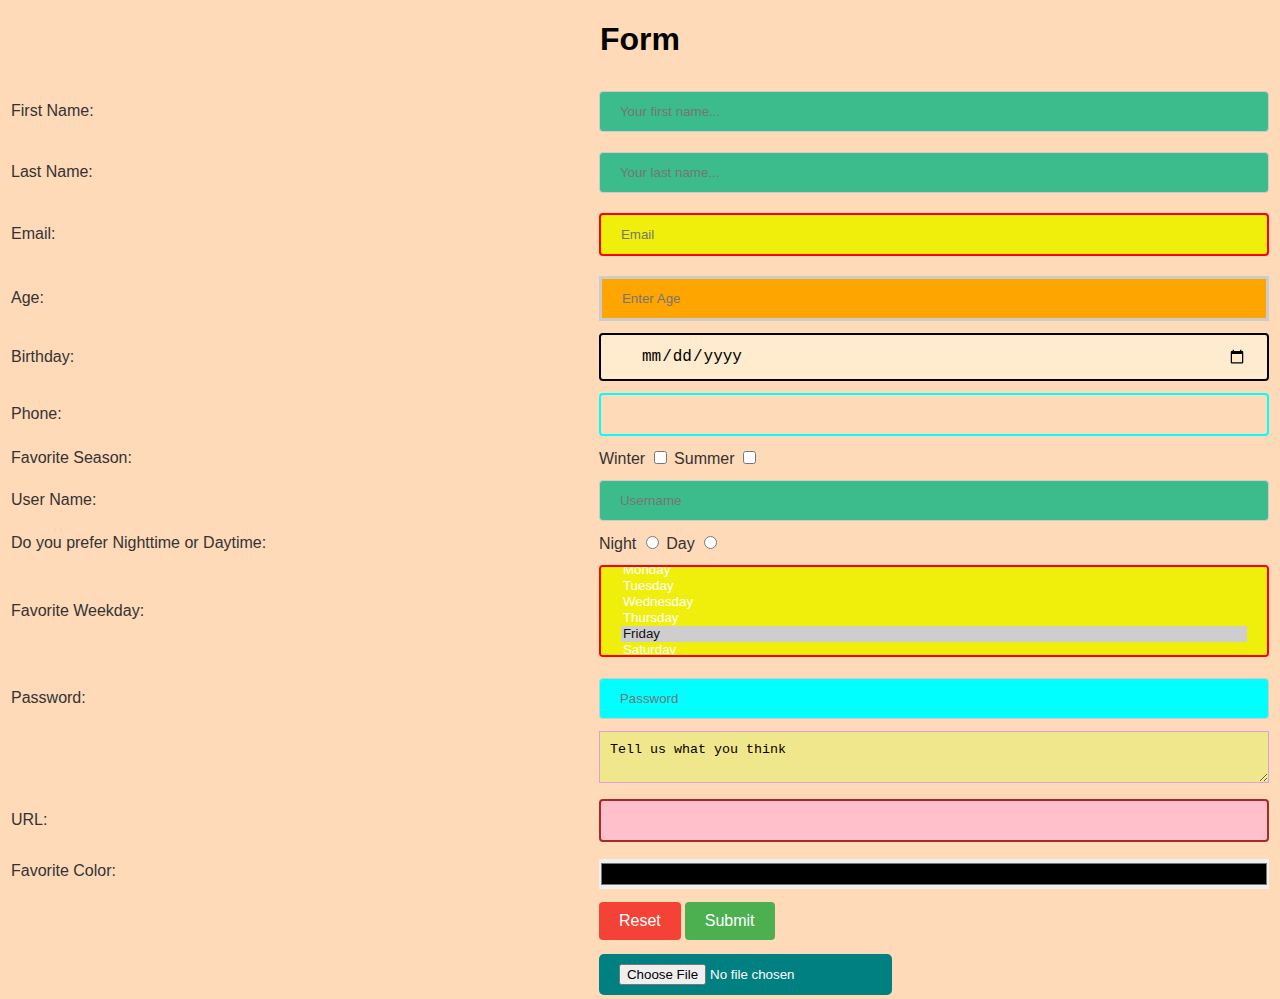
<file: index.html>
<!--NgS_HTML_Form_with_CSS->
<!--HTML_Form_with_CSS-->
<!--08/04/24-->
<!DOCTYPE html>
<html lang="en">

<head>
    <meta charset="utf-8">
    <meta name="viewport" content="width=device-width, initial-scale=1.0">
    <meta name="author" content="Sue Ng">
    <title>HTML_Form_with_CSS</title>
    <link href="style.css" rel="stylesheet" type="text/css">
</head>
<h1>Form</h1>
<body>
    <form action="results.html" method="GET">
        <table>
            <tr>

                <td><label for="fname">First Name: </label></td>
                <td><input type="text" id="fname" name="firstname" placeholder="Your first name..."></td>
            </tr>
            <tr>
                <td><label for="lname">Last Name: </label></td>
                <td><input type="text" id="lname" name="lastname" placeholder="Your last name..."></td>
            </tr>
            <tr>

                <td><label for="email">Email: </label></td>
                <td><input type="email" id="email" name="email" placeholder="Email" required></td>


            </tr>
            <tr>

                <td><label for="age"> Age: </label></td>
                <td><input type="number" name="age" id="ge" min="18" max="130" step="2" placeholder="Enter Age"
                        required>
                </td>

            </tr>
            <tr>

                <td><label>
                        Birthday: </label></td>
                <td><input type="date" name="date" id="date" required min="2022-01-01">
                </td>



            </tr>
            <tr>

                <td><label for="phoneNumber">Phone: </label></td>
                <td><input type="tel" name="phoneNumber" id="phoneNumber"></td>


            </tr>
            <tr>

                <td><label>
                        Favorite Season:
                    </label></td>

                <td>

                    <label>
                        Winter
                        <input type="checkbox" name="Winter" id="Winter">
                    </label>

                    <label>
                        Summer
                        <input type="checkbox" name="Summer" id="Summer">
                    </label>

                </td>
            </tr>
            <tr>
                <td>

                    <label>
                        User Name: </label>

                </td>
                <td>

                    <input type="text" name="username" id="username" placeholder="Username" required>


                </td>
            </tr>
            <tr>
                <td>
                    <label>
                        Do you prefer Nighttime or Daytime: <br>
                </td>
                <td></label><label>
                        Night
                        <input type="radio" name="preference" id="night" value="Night">
                    </label>
                    <label>
                        Day
                        <input type="radio" name="preference" id="day" value="Day">
                    </label>
                </td>
            </tr>

            </td>
            </tr>
            <tr>


                <td><label for="faveDay">Favorite Weekday: <br></label></td>
                <td><select name="faveDay" id="faveDay" multiple>
                        <option value="Monday">Monday</option>
                        <option label="Tuesday" value="Tuesday"></option>
                        <option value="Wednesday">Wednesday</option>
                        <option value="Thursday">Thursday</option>
                        <option value="Friday" selected>Friday</option>
                        <option value="Saturday">Saturday</option>
                        <option value="Sunday">Sunday</option>
                    </select></td>

            </tr>
            <tr>
                <td><label>Password:</label>
                </td>
                <td>
                    <input type="password" name="password" id="password" placeholder="Password" required>
                </td>
            </tr>
            <tr>
                <td></td>
                <td>

                    <textarea name="opinion" id="opinion">Tell us what you think</textarea>

                </td>
            </tr>
            <tr>


                <td><label for="url">URL: </label></td>
                <td><input type="url" name="webUrl" id="webUrl"></td>

            <tr>
                <td>
                    <label for="favecolor">Favorite Color: </label>
                </td>
                <td><input type="color" name="favecolor" id="favecolor">
                </td>

            </tr>
            <tr>
                <td>
                </td>
                <td>
                    <input type="hidden" name="sessionId" id="sessionId"
                        value="secretRandomNumberUsedtoManageTheSession">
                </td>
            </tr>
            <tr>
                <td></td>
                <td>
                    <button type="reset">Reset</button>
                    <button type="submit">Submit</button>
                </td>
            </tr>
            <tr>
                <td></td>
                <td>
                    <form action="results.html" method="GET" enctype="multipart/form-data">
                        <input type="file" name="fileUpload" id="fileUpload">
                    </form>
                </td>
            </tr>

        </table>
    </form>
</body>

</html>
</file>
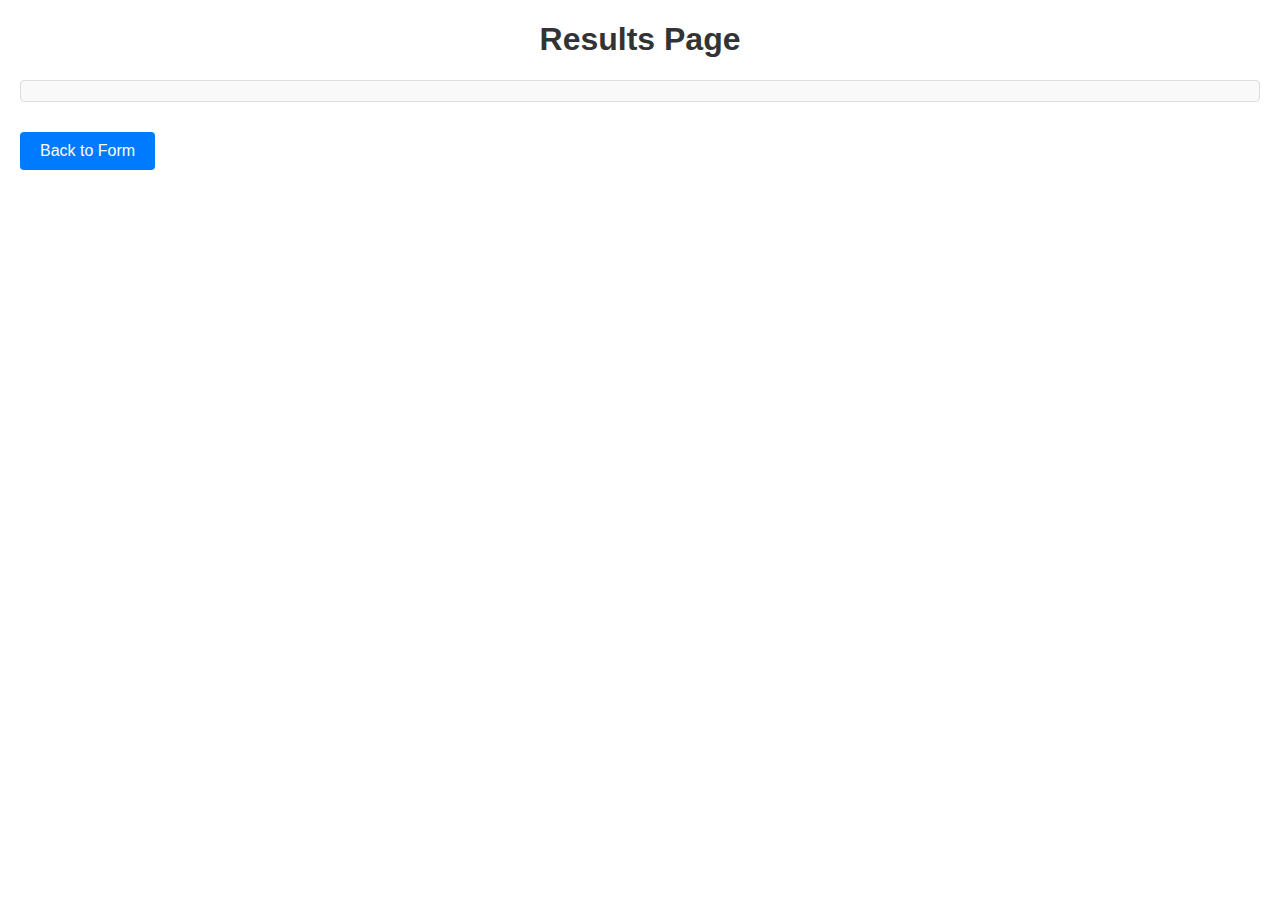
<file: results.html>
<!--NgS-HTML_Form_with_CSS-->
<!--HTML_Form_with_CSS-->
<!--08/04/24-->
<!DOCTYPE html>
<html lang="en">

<head>
  <meta charset="utf-8">
  <meta name="viewport" content="width=device-width, initial-scale=1.0">
  <meta name="author" content="Sue Ng">
  <title>Results</title>
  <style>
    body {
      font-family: Arial, sans-serif;
      margin: 20px;
    }

    #results {
      margin-bottom: 20px;
      padding: 10px;
      border: 1px solid #ddd;
      border-radius: 4px;
      background-color: #f9f9f9;
    }

    a {
      display: inline-block;
      margin-top: 10px;
      padding: 10px 20px;
      background-color: #007bff;
      color: white;
      text-decoration: none;
      border-radius: 4px;
    }

    a:hover {
      background-color: #0056b3;
    }

    h1 {
      color: #333;
      text-align: center;
    }
  </style>
</head>

<body>
  <h1> Results Page</h1>
  <div id="results"></div>
  <a href="index.html">Back to Form</a>

  <script>
    const resultsList = document.getElementById('results')
    const params = new URLSearchParams(window.location.search);

    // Create and append table to results
    const table = document.createElement('table');
    const tableBody = document.createElement('tbody');

    // Iterate over each parameter and add it to the table
    params.forEach((value, key) => {
      const row = document.createElement('tr');
      const cellKey = document.createElement('td');
      cellKey.textContent = key + ':';
      const cellValue = document.createElement('td');
      cellValue.textContent = value;
      row.appendChild(cellKey);
      row.appendChild(cellValue);
      tableBody.appendChild(row);
    });

    table.appendChild(tableBody);
    resultsList.appendChild(table);

  </script>
</body>

</html>
</file>
<file: style.css>
html {
  height: 100%;
  width: 100%;
  background-color: peachpuff;
}

* {
    box-sizing: border-box;
}

h1 {
  text-align: center;
  font-family: Arial, sans-serif;
}

table {
  width: 100%
}

div {
  display: left;
  justify-content: center;
  gap: 5px;
  padding: 10px;
}

/*text*/
input[type=text],
select {
  width: 100%;
  padding: 12px 20px;
  margin: 8px 0;
  display: inline-block;
  border: 1px solid #ccc;
  border-radius: 4px;
  box-sizing: border-box;
  background-color: #3CBC8D;
  color: white;
}

/*email*/
input[type=email],
select {
  width: 100%;
  padding: 12px 20px;
  margin: 8px 0;
  display: inline-block;
  border: 2px solid red;
  background-color: #efef0b;
  border-radius: 4px;
}

/*number field*/
input[type=number] {
  width: 100%;
  padding: 12px 20px;
  margin: 8px 0;
  box-sizing: border-box;
  border: 3px solid #ccc;
  -webkit-transition: 0.5s;
  transition: 0.5s;
  outline: none;
  background-color: orange;
}

/*date*/
input[type=date] {
  width: 100%;
  box-sizing: border-box;
  border: 2px solid black;
  border-radius: 4px;
  font-size: 16px;
  background-color: blanchedalmond;
  padding: 12px 20px 12px 40px;
}

/*telephone*/
input[type=tel] {
  width: 100%;
  padding: 12px 20px;
  margin: 8px 0;
  display: inline-block;
  border: 2px solid cyan;
  border-radius: 4px;
  background-color: transparent;
}

/*checkbox & radio buttons*/
input:checked {
  height: 20px;
  width: 20px;
}

/*option - Favorite Weekday*/
option:checked {
  height: 15px;
  width: 100%;
}

/*password*/
input[type=password] {
  width: 100%;
  padding: 12px 20px;
  margin: 8px 0;
  display: inline-block;
  border: 1px solid #ccc;
  border-radius: 4px;
  box-sizing: border-box;
  background-color: cyan;
  color: #2c0202;
}

/*opinion*/
textarea {
    width: 100%;width;
    background-color: khaki;
    padding: 10px; 
    border: 1px solid plum; 
    resize: vertical; 
}

/*Url*/
input[type=url] {
  width: 100%;
  padding: 12px 20px;
  margin: 8px 0;
  display: inline-block;
  border: 2px solid brown;
  background-color: pink;
  border-radius: 4px;
  box-sizing: border-box;
}

/* Style for Favorite Color label */
label {
  margin-bottom: 5px;
  font-family: Arial, Helvetica, sans-serif;
  font-size: 16px;
  color: #333;
}

/* Style for the color input */
input[type="color"] {
  width: 100%;
  height: 30px;
  border: none;
  padding: 0px;
  margin-top: 5px;
  cursor: pointer;
}

/*button*/
button {
  font-family: Arial, sans-serif;
  font-size: 16px;
  border: none;
  border-radius: 4px;
  padding: 10px 20px;
  cursor: pointer;
  transition: background-color 0.3s, color 0.3s;
}

/*Reset button*/
button[type="reset"] {
  background-color: #f44336;
  color: white;
}

button[type="reset"]:hover {
  background-color: #c62828;
}

/*submit button*/
button[type="submit"] {
  background-color: #4caf50;
  color: white;
  margin-top: 5px;
}

/*file chosen*/
input[type="file"] {
  background-color: teal;
  color: white;
  padding: 10px 20px;
  border: none;
  border-radius: 5px;
  cursor: pointer;
  margin-top: 10px;
}
</file>
